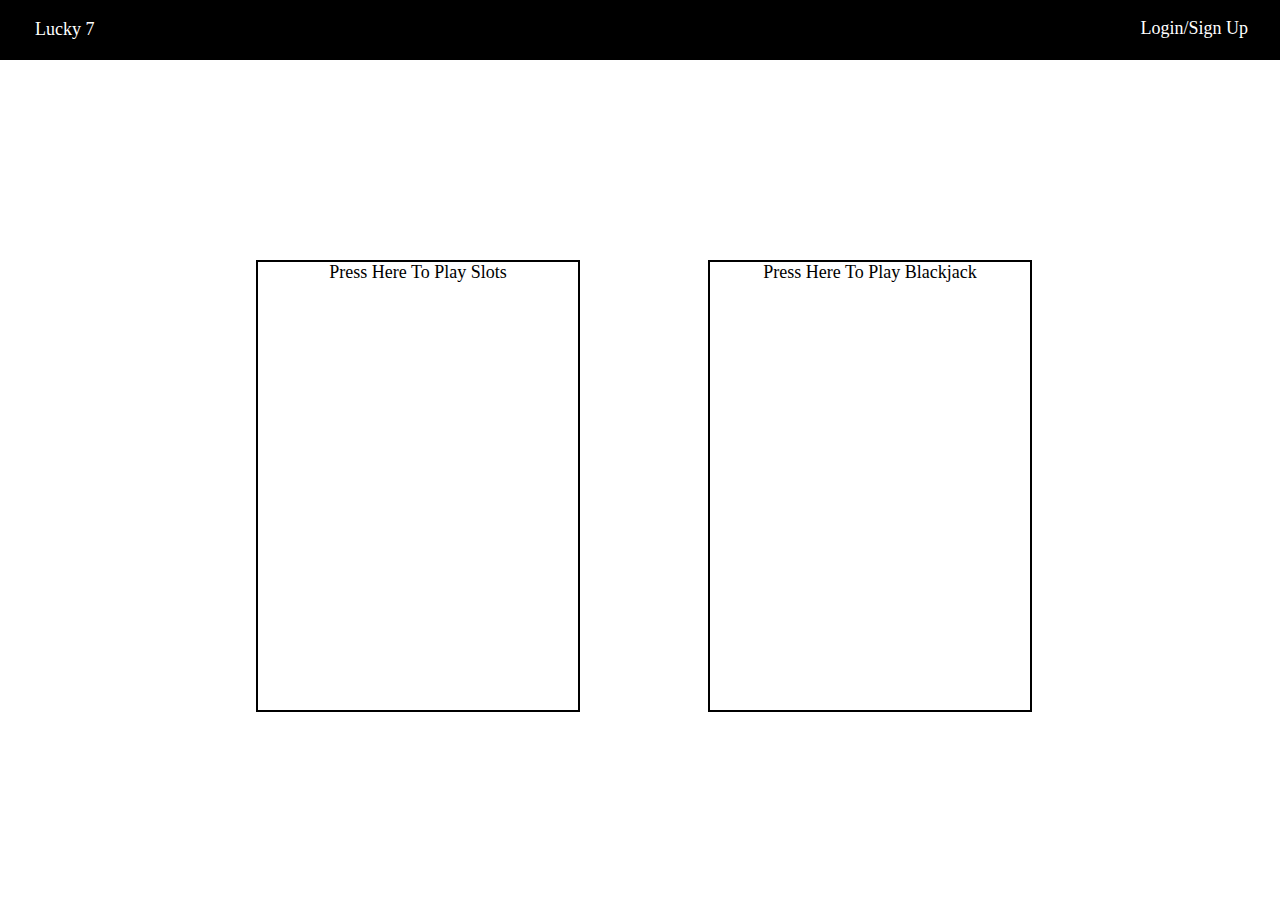
<file: mainPage/index.html>
<!DOCTYPE html>
<html>
    <head>
        <link rel="stylesheet" href="style.css">
        <meta name="viewport" content="width=device-width; initial-scale=1.0">
    </head>

    <body>
        <div id = "container">
            <div id = "banner">
                <p id = "siteTitle">Lucky 7</p>
                <a href = "/login/login.html" id = "login">Login/Sign Up</a>
            </div>
            <div id = "body">
                <a id = "slots" href = "/slots/slots.html">
                    <p>Press Here To Play Slots</p>
                </a>
                <a id = "blackjack" href = "/blackjack/blackjack.html">
                    <p>Press Here To Play Blackjack</p>
                </a>
            </div>
        </div>
    </body>

    <script src="/mainPage/index.js"></script>
    <script type="module" src="/login/login.js"></script>
</html>
</file>
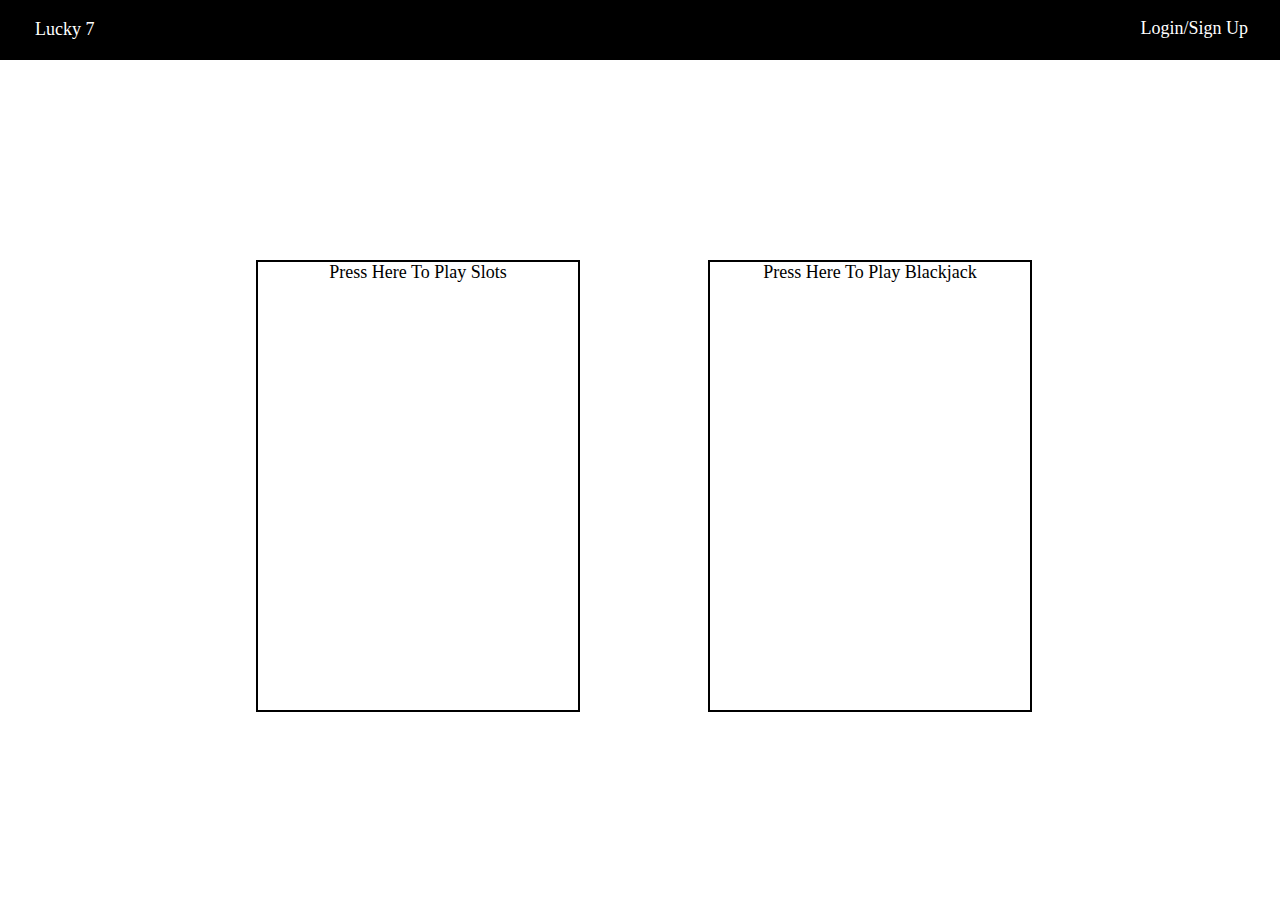
<file: Desktop/swProject/mainPage/index.html>
<!DOCTYPE html>
<html>
    <head>
        <script src="/mainPage/index.js"></script>
        <link rel="stylesheet" href="style.css">
        <meta name="viewport" content="width=device-width; initial-scale=1.0">
    </head>

    <body>
        <div id = "container">
            <div id = "banner">
                <p id = "siteTitle">Lucky 7</p>
                <a href = "/login/login.html" id = "login">Login/Sign Up</a>
            </div>
            <div id = "body">
                <a id = "slots" href = "/slots/slots.html">
                    <p>Press Here To Play Slots</p>
                </a>
                <a id = "blackjack" href = "/blackjack/blackjack.html">
                    <p>Press Here To Play Blackjack</p>
                </a>
            </div>
        </div>
    </body>
</html>
</file>
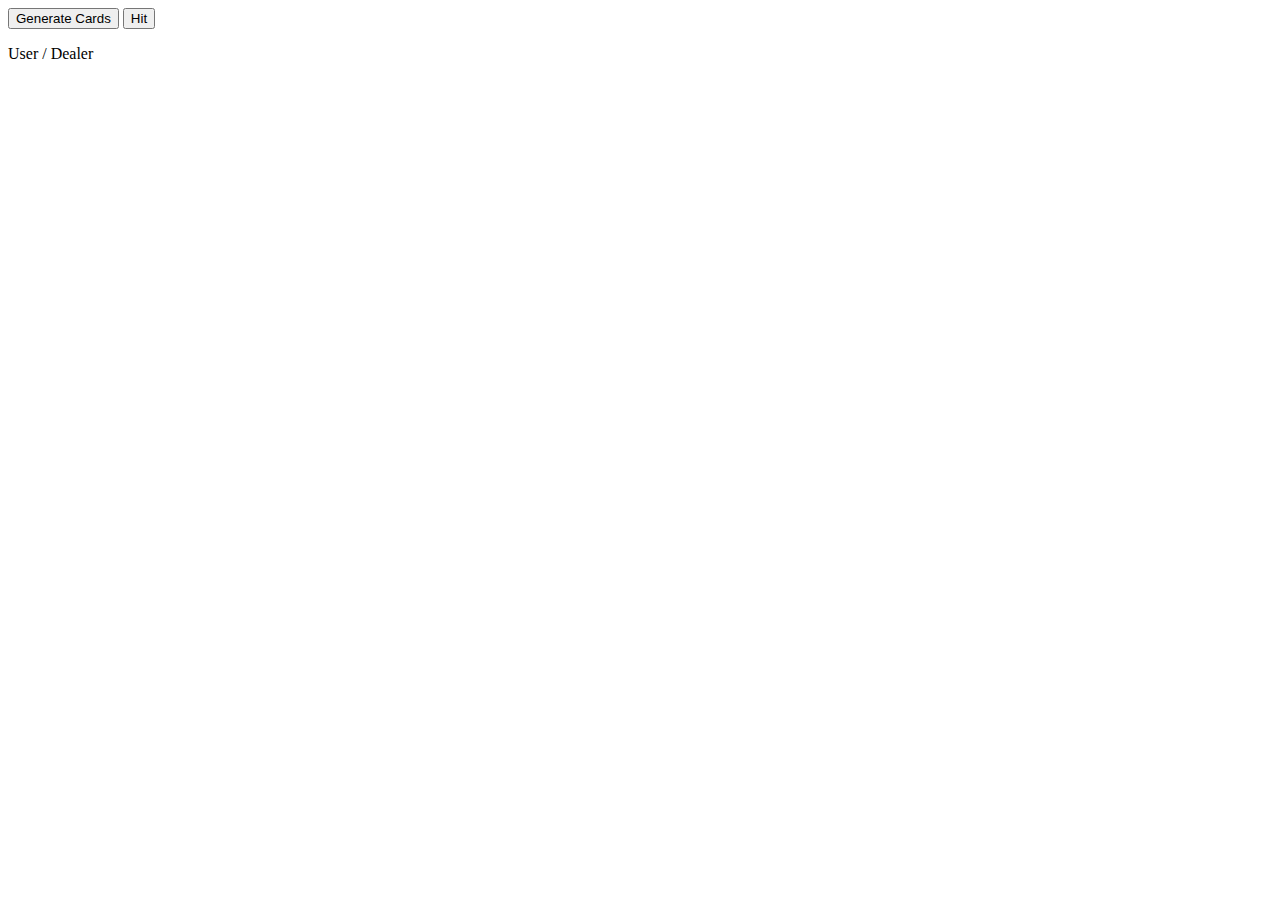
<file: blackjack/blackjack.html>
<!DOCTYPE html>
<html>
    <head>
        <meta name="viewport" content="width=device-width; initial-scale=1.0">
    </head>
    <body>
        <button onclick="generateUserCards()">Generate Cards</button>
        <button onclick="hitCards()">Hit</button>
        <p id = "userInfo"></p>
        <p>User / Dealer</p>
        <p id = "dealerInfo"></p>
    </body>
    <script src="/blackjack/blackjack.js"></script>
</html>
</file>
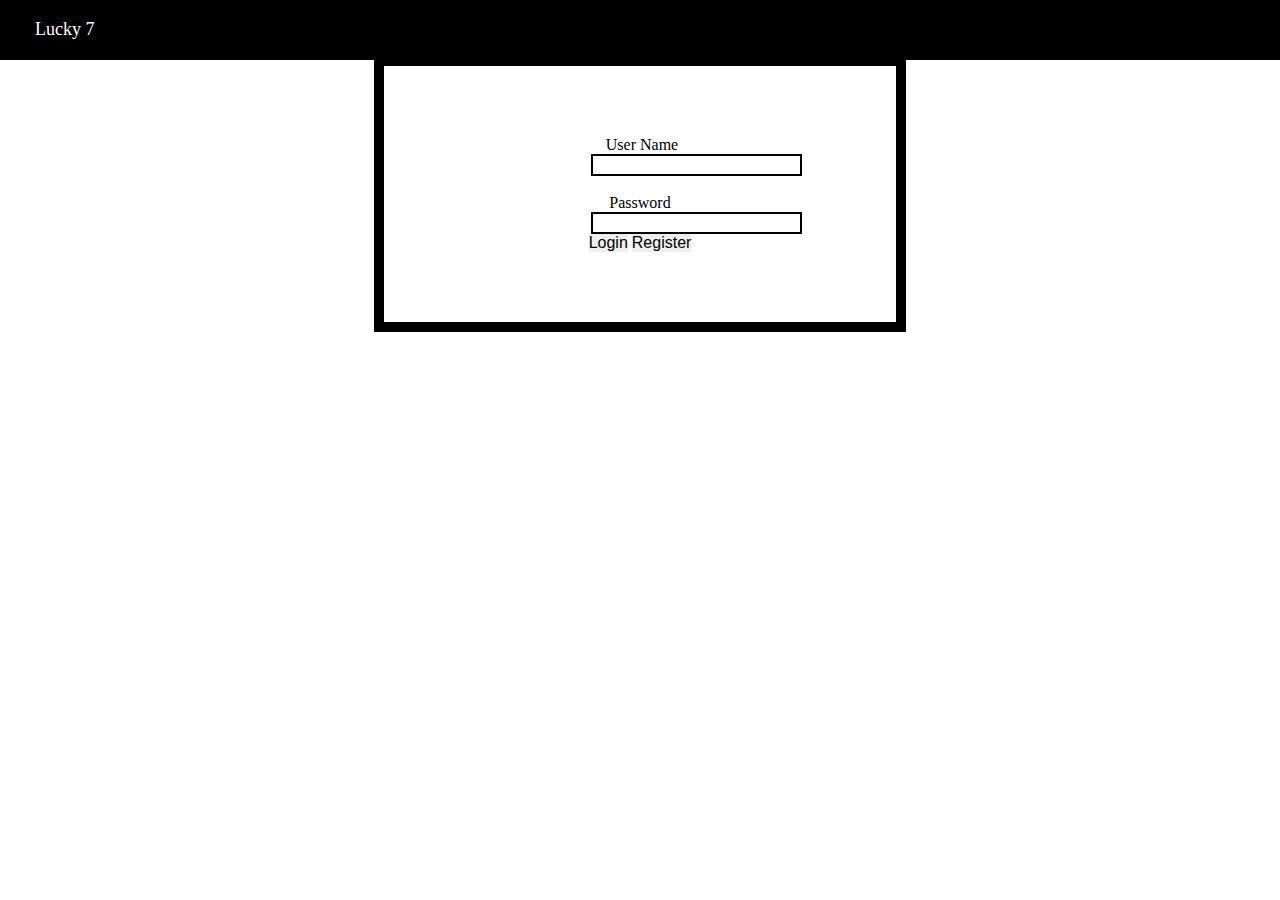
<file: login/login.html>
<!DOCTYPE html>
<html>
    <head>
        <link rel="stylesheet" href="/login/login.css">
        <meta name="viewport" content="width=device-width; initial-scale=1.0">
    </head>

    <body>
        <div id = "container">
            <div id = "banner">
                <p id = "siteTitle">Lucky 7</p>
            </div>

            <div id = "loginPage">
                <form id = "login">
                    <img id = "websiteLogo"></img>
                    <label for = "uName">User Name</label><br>
                    <input type="text" id = "uName" name = "uNameE"><br>
                    <label for = "pWord">Password</lobel><br>
                    <input type = "text" id = "pWord" name = "pWordE">
                    <button id = "loginButton">Login</button>
                    <button id = "registerButton">Register</button>
                </form>
            </div>
        </div>
    </body>

    <script src="/login/login.js"></script>
</html>
</file>
<file: mainPage/style.css>
#container{
    position: relative;
    max-width: 100%;
    display: flexbox;
    resize: both;

}

* {
    margin: 0;
    padding: 0;
    border: 0;
    outline: 0;
    font-size: 100%;
    vertical-align: baseline;
    max-width: 100%;

}

#banner{
    width: 100%;
    position: relative;
    background-color: black;
    padding: 0px 0px;
    height: 60px;
    margin-top: 0;
}

#siteTitle{
    position: absolute;
    color: white;
    font-size: large;
    top: 30%;
    left: 2.5%;
    transform: translate(5%, 5%);
}

#login{
    list-style: none;
    right: 2.5%;
    position: absolute;
    top: 30%;
    font-size: large;
    color:white;
    text-decoration: none;
}

#login:visited{
    color: white;
}

#body{
    position: absolute;
    width: 100%;
    vertical-align: top;
}

#slots{
    top: 200px;
    position: relative;
    display: inline-block;
    height: 35vw;
    max-height: 35vw;
    margin-left: 20%;
    width: 25%;
    border: 2px solid black;
    color: black;
    font-size: large;
    text-align: center;
    
}

#blackjack{
    top: 200px;
    position: absolute;
    display: inline-block;
    height: 35vw;
    max-height: 35vw;
    width: 25%;
    margin-left: 10%;
    border: 2px solid black;
    color: black;
    font-size: large;
    text-align: center;
}

a{
    text-decoration: none;
}

#slots:hover{
    cursor: crosshair;
}

#blackjack:hover{
    cursor: crosshair;
}
</file>
<file: Desktop/swProject/mainPage/style.css>
#container{
    position: relative;
    max-width: 100%;
    display: flexbox;
    resize: both;

}

* {
    margin: 0;
    padding: 0;
    border: 0;
    outline: 0;
    font-size: 100%;
    vertical-align: baseline;
    max-width: 100%;

}

#banner{
    width: 100%;
    position: relative;
    background-color: black;
    padding: 0px 0px;
    height: 60px;
    margin-top: 0;
}

#siteTitle{
    position: absolute;
    color: white;
    font-size: large;
    top: 30%;
    left: 2.5%;
    transform: translate(5%, 5%);
}

#login{
    list-style: none;
    right: 2.5%;
    position: absolute;
    top: 30%;
    font-size: large;
    color:white;
    text-decoration: none;
}

#login:visited{
    color: white;
}

#body{
    position: absolute;
    width: 100%;
    vertical-align: top;
}

#slots{
    top: 200px;
    position: relative;
    display: inline-block;
    height: 35vw;
    max-height: 35vw;
    margin-left: 20%;
    width: 25%;
    border: 2px solid black;
    color: black;
    font-size: large;
    text-align: center;
    
}

#blackjack{
    top: 200px;
    position: absolute;
    display: inline-block;
    height: 35vw;
    max-height: 35vw;
    width: 25%;
    margin-left: 10%;
    border: 2px solid black;
    color: black;
    font-size: large;
    text-align: center;
}

a{
    text-decoration: none;
}

#slots:hover{
    cursor: crosshair;
}

#blackjack:hover{
    cursor: crosshair;
}
</file>
<file: login/login.css>
#container{
    position: relative;
    max-width: 100%;
    display: flexbox;
    resize: both;

}

* {
    margin: 0;
    padding: 0;
    border: 0;
    outline: 0;
    font-size: 100%;
    vertical-align: baseline;
    max-width: 100%;

}

#banner{
    width: 100%;
    position: relative;
    background-color: black;
    padding: 0px 0px;
    height: 60px;
    margin-top: 0;
}

#siteTitle{
    position: absolute;
    color: white;
    font-size: large;
    top: 30%;
    left: 2.5%;
    transform: translate(5%, 5%);
}

#loginPage{
    position: relative;
    border: 10px solid black;
    left: 50vw;
    width: 40vw;
    height: 20vw;
    top: -.35vw;
    align-items: center;
    align-content: center;
    text-align: center;
    /* bring your own prefixes */
    transform: translate(-50%);
}

#login{
    display: block;
    text-align: center;
    
}

input{
    border: 2px solid black;
    left: 16.2vw;
}

#uName{
    position: relative;
    display: block;
}

#pWord{
    position: relative;
    display: block;
    left: 16.2vw;

}

#loginButton{
    text-align: center;


}

#registerButton{
    display: inline-block;
}
</file>
